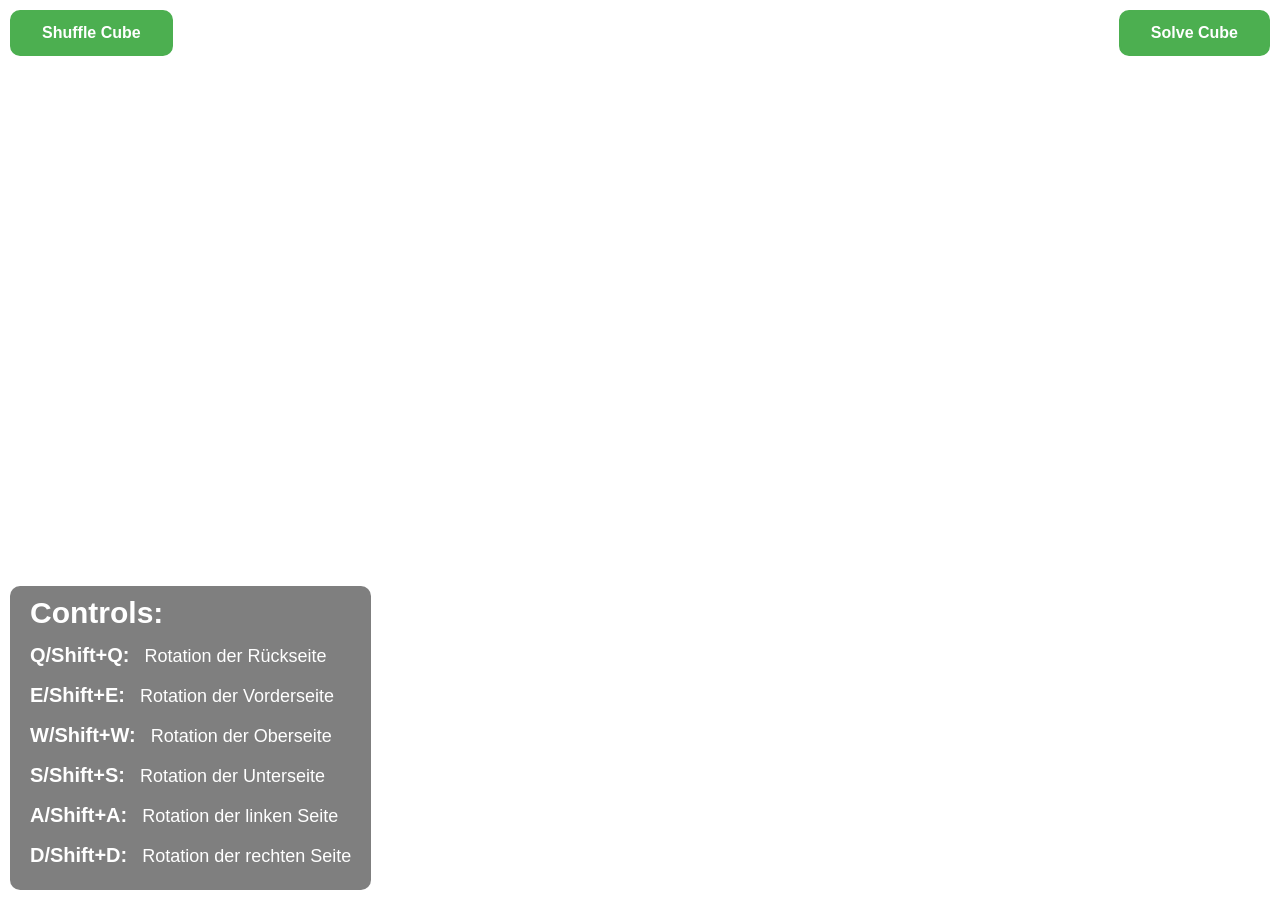
<file: index.html>
<!DOCTYPE html>
<html>
  <head>
    <meta charset="utf-8" />
    <title>Rubik's Cube</title>
    <link rel="stylesheet" href="style.css" />
  </head>
  <body>
    <div class="canvas-wrapper">
      <canvas id="renderCanvas"></canvas>
      <button class="modern-btn top-right">Solve Cube</button>
      <button class="modern-btn top-left">Shuffle Cube</button>
      <div id="instructions">
        <p>Controls:</p>
        <ul>
          <li><span class="key">Q/Shift+Q:</span> Rotation der Rückseite</li>
          <li><span class="key">E/Shift+E:</span> Rotation der Vorderseite</li>
          <li><span class="key">W/Shift+W:</span> Rotation der Oberseite</li>
          <li><span class="key">S/Shift+S:</span> Rotation der Unterseite</li>
          <li><span class="key">A/Shift+A:</span> Rotation der linken Seite</li>
          <li>
            <span class="key">D/Shift+D:</span> Rotation der rechten Seite
          </li>
        </ul>
      </div>
    </div>
    <script src="https://cdn.babylonjs.com/babylon.js"></script>
    <script src="appv2.js"></script>
  </body>
</html>
</file>
<file: style.css>
html,
body {
  margin: 0;
  padding: 0;
  height: 100vh;
  overflow: hidden;
}

* {
  padding: 0;
}

#renderCanvas {
  width: 100%;
  height: 100%;
  touch-action: none;
}
.canvas-wrapper {
  position: relative;
  height: 100%;
}

.modern-btn {
  display: inline-block;
  font-size: 16px;
  font-weight: bold;
  text-align: center;
  text-decoration: none;
  padding: 12px 30px;
  border-radius: 10px;
  transition: all 0.3s ease;
  color: #fff;
  background-color: #4caf50;
  border: 2px solid #4caf50;
}

.modern-btn:hover {
  background-color: #fff;
  color: #4caf50;
}

.modern-btn:active {
  background-color: #4caf50;
  color: #fff;
}

.top-right {
  position: absolute;
  top: 0;
  right: 0;
  margin: 10px;
}

.top-left {
  position: absolute;
  top: 0;
  left: 0;
  margin: 10px;
}

#instructions {
  position: absolute;
  left: 0;
  bottom: 0;
  margin: 10px;
  padding: 10px 20px 10px 20px;
  background-color: rgba(0, 0, 0, 0.5);
  border-radius: 10px;
  color: #fff;
  font-size: 18px;
  font-family: "Segoe UI", Tahoma, Geneva, Verdana, sans-serif;
  text-align: left;
}

#instructions p {
  margin: 0;
  padding-bottom: 10px;
  font-weight: bold;
  font-size: 30px;
}

#instructions ul {
  margin: 0;
  padding: 0;
  list-style-type: none;
}

#instructions li {
  margin: 0 0 10px 0;
  line-height: 1.5;
}

#instructions .key {
  font-weight: bold;
  font-size: 20px;
  margin-right: 10px;
}
</file>
